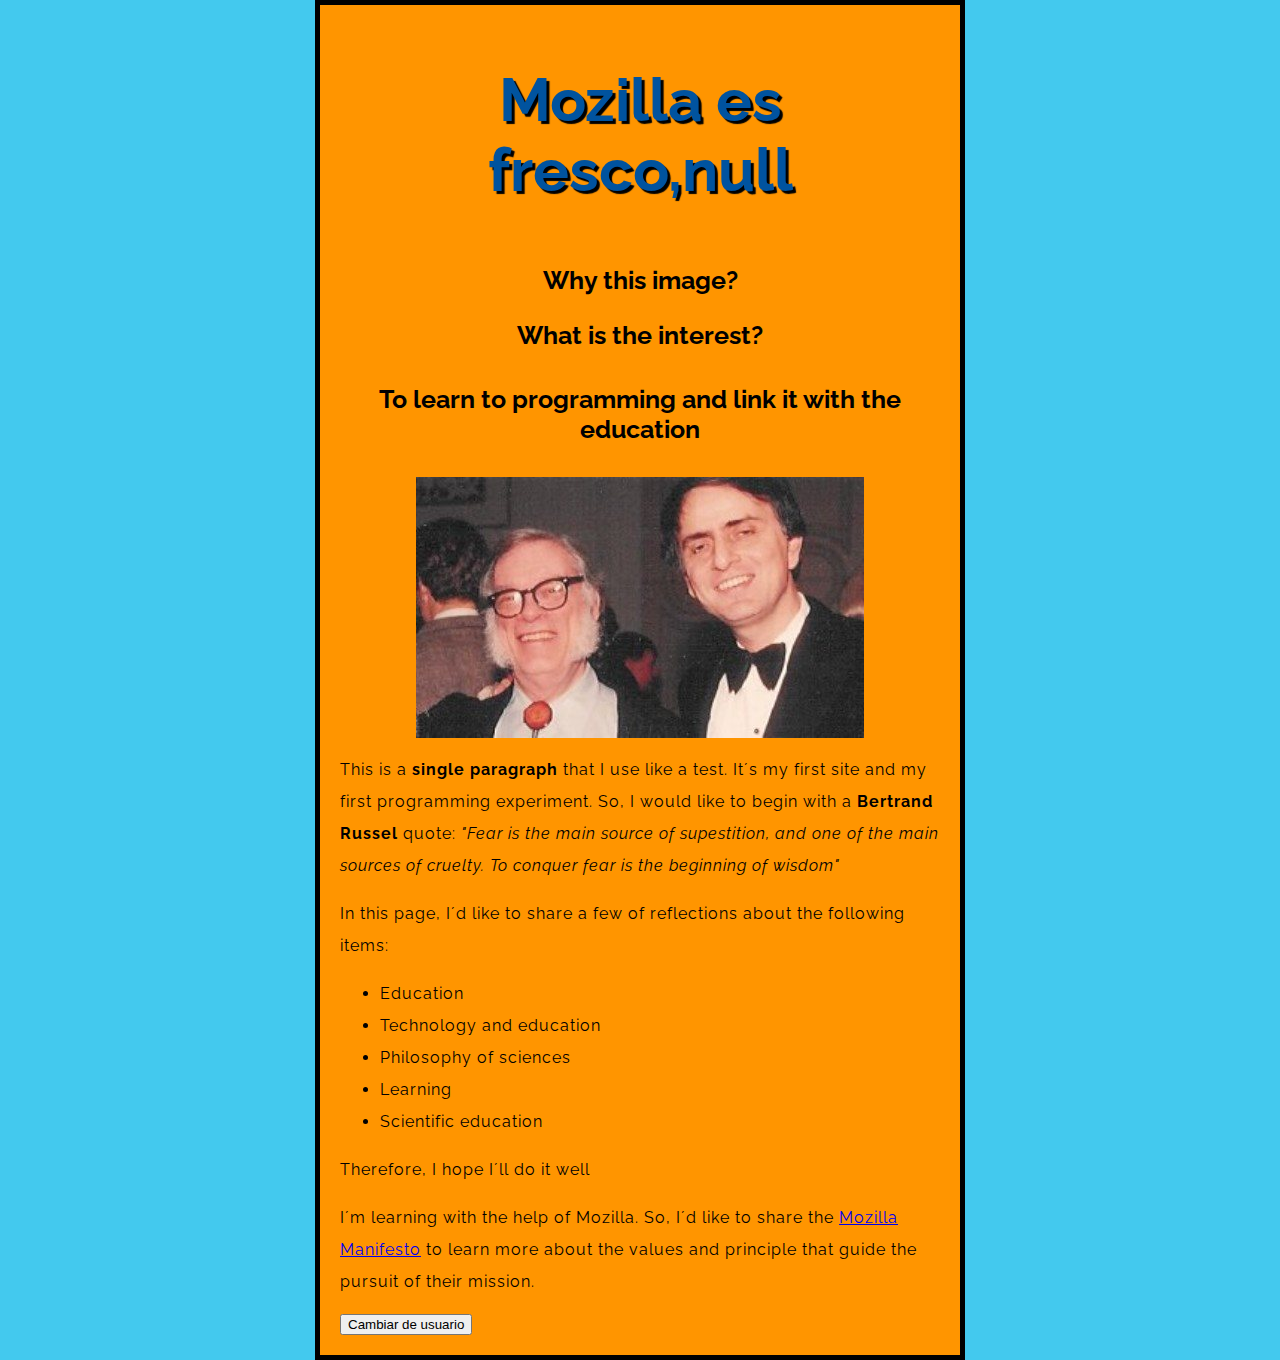
<file: index.html>
<!DOCTYPE html>
<html>
  <head>
    <meta charset="utf-8">
    <title>My test page</title>
    <link href="https://fonts.googleapis.com/css?family=Raleway&display=swap" rel="stylesheet"> 
    <link href="styles/style.css" rel="stylesheet"> 
  </head>
  <body>
<h1>THE TEST SITE</h1>
<h2>Why this image?</h2>
<h3>What is the interest?</h3>
<h4>To learn to programming and link it with the education</h4>
    <img src="images\firefox-icon.jpg" alt="Asimov and Sagan">
      <p>This is a <strong>single paragraph</strong> that I use like a test. It´s my first site and my first programming experiment. So, I would like to begin with a <b>Bertrand Russel</b> quote: <i>"Fear is the main source of supestition, and one of the main sources of cruelty. To conquer fear is the beginning of wisdom"</i> </p>
<p>In this page, I´d like to share a few of reflections about the following items:</p>
      
<ul> 
  <li>Education</li>
  <li>Technology and education</li>
  <li>Philosophy of sciences</li>
  <li>Learning</li>
  <li>Scientific education</li>
</ul>
<p>Therefore, I hope I´ll do it well </p>
<p>I´m learning with the help of Mozilla. So, I´d like to share the <a href="https://www.mozilla.org/en-US/about/manifesto/">Mozilla Manifesto</a> to learn more about the values and principle that guide the pursuit of their mission. </p>
<button>Cambiar de usuario</button>
<script src="scripts/main.js"></script>
  </body>
</html>
</file>
<file: styles/style.css>
html {
  font-size: 10px; /* px means "pixels": the base font size is now 10 pixels high  */
  font-family:'Raleway', sans-serif; /* this should be the rest of the output you got from Google fonts */
  background-color: #43C9EE;
}
body {
  width: 600px;
  margin: 0 auto;
  background-color: #FF9500;
  padding: 0 20px 20px 20px;
  border: 5px solid black;
}
h1 {
  font-size: 60px;
  text-align: center;
  color: red
  margin: 0;
  padding: 20px 0;    
  color: #00539F;
  text-shadow: 3px 3px 1px black;
}
h2, h3, h4 {
    font-size: 25px;
    text-align: center
}
img {
  display: block;
  margin: 0 auto;
}

p, li {
  font-size: 16px;    
  line-height: 2;
  letter-spacing: 1px;
}
</file>
